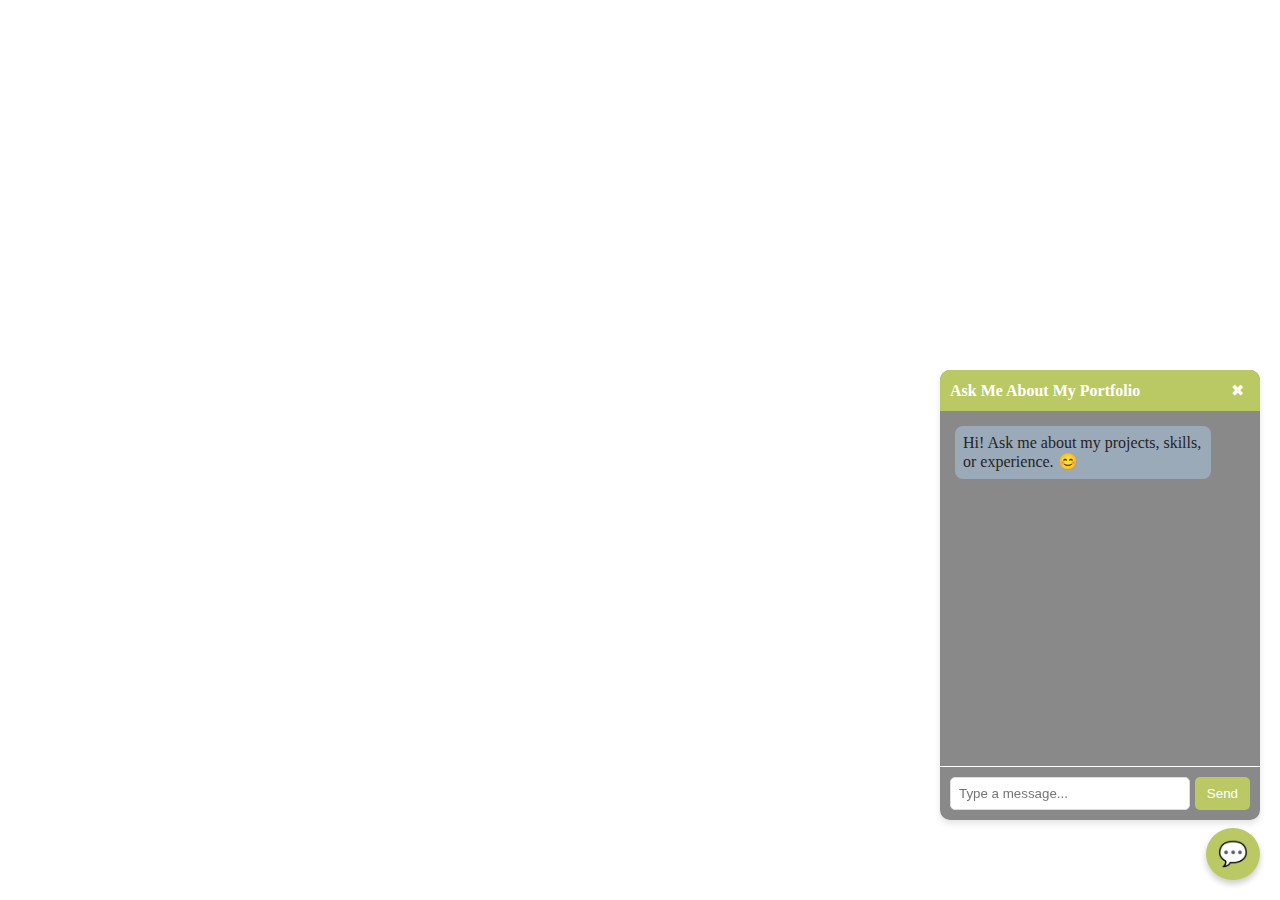
<file: chatbot.html>
<!DOCTYPE html>
<html lang="en">
<head>
    <meta charset="UTF-8">
    <meta name="viewport" content="width=device-width, initial-scale=1.0">
    <title>Chatbot</title>
    <link rel="stylesheet" href="chatbot-style.css">
</head>
<body>
    <!-- Chatbot Icon -->
    <div id="chatbot-icon" onclick="toggleChatbot()">💬</div>

    <!-- Chatbot Container -->
    <div class="chatbot-container hidden" id="chatbot-container">
        <div class="chat-header">
            Ask Me About My Portfolio
            <button class="close-btn" onclick="toggleChatbot()">✖</button>
        </div>
        <div class="chat-box" id="chat-box">
            <div class="chat-message bot">Hi! Ask me about my projects, skills, or experience. 😊</div>
        </div>
        <div class="chat-input">
            <input type="text" id="user-input" placeholder="Type a message..." />
            <button id="send-btn">Send</button>
        </div>
    </div>
    <script src="chatbot-script.js"></script>
</body>
</html>
</file>
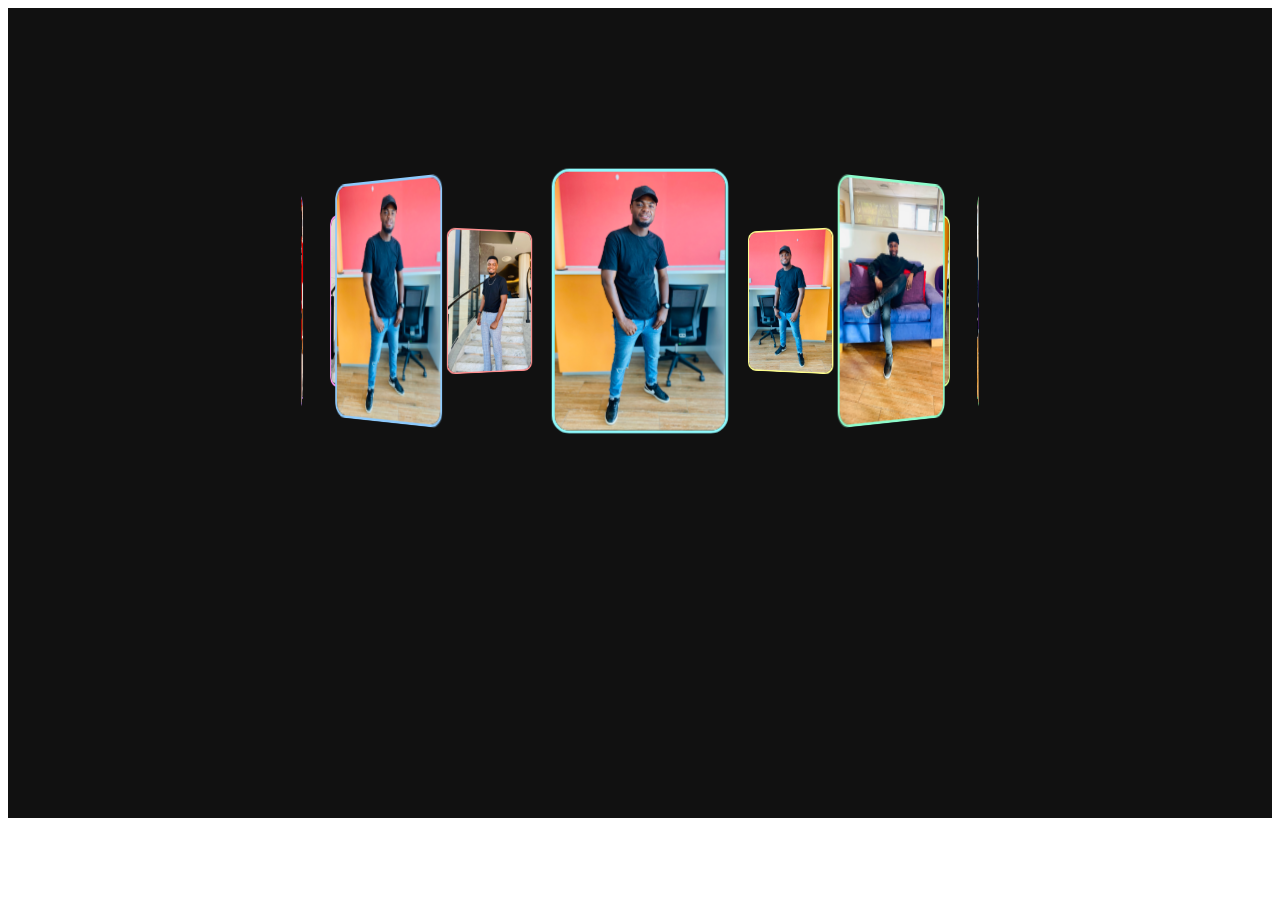
<file: gallery.html>
<!DOCTYPE html>
<html lang="en">
<head>
    <meta charset="UTF-8">
    <meta name="viewport" content="width=device-width, initial-scale=1.0">
    <title>Rotating Image Gallery</title>
    <style>
        .wrapper {
            width: 100%;
            height: 90vh;
            position: relative;
            text-align: center;
            display: flex;
            align-items: center;
            justify-content: center;
            overflow: hidden;
            background-color: #111;
        }

        .inner {
            --w: 120px;
            --h: 180px;
            --translateZ: calc((var(--w) + var(--h)) + 20px);
            --rotateX: -15deg;
            --perspective: 1000px;
            position: absolute;
            width: var(--w);
            height: var(--h);
            top: 25%;
            left: calc(50% - (var(--w) / 2));
            z-index: 2;
            transform-style: preserve-3d;
            transform: perspective(var(--perspective));
            animation: rotating 20s linear infinite;
        }

        @keyframes rotating {
            from {
                transform: perspective(var(--perspective)) rotateX(var(--rotateX)) rotateY(0);
            }
            to {
                transform: perspective(var(--perspective)) rotateX(var(--rotateX)) rotateY(1turn);
            }
        }

        .card {
            position: absolute;
            border: 2px solid rgba(var(--color-card));
            border-radius: 12px;
            overflow: hidden;
            inset: 0;
            transform: rotateY(calc((360deg / var(--quantity)) * var(--index))) translateZ(var(--translateZ));
        }

        .img {
            width: 100%;
            height: 100%;
            object-fit: cover;
        }
    </style>
</head>
<body>
    <div class="wrapper">
        <div class="inner" style="--quantity: 10;">
            <div class="card" style="--index: 0;--color-card: 142, 249, 252;"><img class="img" src="images/pics (1)/IMG_8672.jpg" alt="Gallery Image 1"></div>
            <div class="card" style="--index: 1;--color-card: 142, 252, 204;"><img class="img" src="images/pics (1)/IMG_7768.jpg" alt="Gallery Image 2"></div>
            <div class="card" style="--index: 2;--color-card: 142, 252, 157;"><img class="img" src="images/pics (1)/IMG_7774.jpg" alt="Gallery Image 3"></div>
            <div class="card" style="--index: 3;--color-card: 215, 252, 142;"><img class="img" src="images/pics (1)/IMG_8300.jpg" alt="Gallery Image 4"></div>
            <div class="card" style="--index: 4;--color-card: 252, 252, 142;"><img class="img" src="images/pics (1)/IMG_8671.jpg" alt="Gallery Image 5"></div>
            <div class="card" style="--index: 5;--color-card: 252, 208, 142;"><img class="img" src="images/hobbies/IMG_8594.jpg" alt="Gallery Image 6"></div>
            <div class="card" style="--index: 6;--color-card: 252, 142, 142;"><img class="img" src="images/hobbies/IMG_8595.jpg" alt="Gallery Image 7"></div>
            <div class="card" style="--index: 7;--color-card: 252, 142, 239;"><img class="img" src="images/hobbies/IMG_8594_1.jpg" alt="Gallery Image 8"></div>
            <div class="card" style="--index: 8;--color-card: 204, 142, 252;"><img class="img" src="images/IMG_6530.jpg" alt="Gallery Image 9"></div>
            <div class="card" style="--index: 9;--color-card: 142, 202, 252;"><img class="img" src="images/pics (1)/IMG_8672.jpg" alt="Gallery Image 10"></div>
        </div>
    </div>
</body>
</html>
</file>
<file: chatbot-style.css>
/* Chatbot container */
.chatbot-container {
    position: fixed;
    bottom: 20px;
    right: 20px;
    width: 320px;
    height: 450px;
    background: white;
    border-radius: 10px;
    box-shadow: 0 4px 6px rgba(0, 0, 0, 0.1);
    display: flex;
    flex-direction: column;
    overflow: hidden;
}

/* Chatbot header */
.chat-header {
    background: #007bff;
    color: white;
    padding: 10px;
    text-align: center;
    font-size: 16px;
    font-weight: bold;
}

/* Chat messages */
.chat-box {
    flex: 1;
    padding: 10px;
    overflow-y: auto;
    display: flex;
    flex-direction: column;
}

/* Individual message styling */
.chat-message {
    padding: 8px;
    margin: 5px;
    border-radius: 8px;
    max-width: 80%;
}

.bot {
    background: #9baab9;
    color: rgb(38, 35, 35);
    align-self: flex-start;
}

.user {
    background: #1e1d1d;
    align-self: flex-end;
}

/* Input area */
.chat-input {
    display: flex;
    padding: 10px;
    border-top: 1px solid #ffffff;
}

.chat-input input {
    flex: 1;
    padding: 8px;
    border: 1px solid #ddd;
    border-radius: 5px;
    outline: none;
}

.chat-input button {
    background: #bac964;
    color: white;
    border: none;
    padding: 8px 12px;
    margin-left: 5px;
    cursor: pointer;
    border-radius: 5px;
}

/* Chatbot hidden by default */
.hidden {
    display: none;
}

/* Chatbot container */
.chatbot-container {
    position: fixed;
    bottom: 80px;
    right: 20px;
    width: 320px;
    height: 450px;
    background: rgb(137, 137, 137);
    border-radius: 10px;
    box-shadow: 0 4px 6px rgba(0, 0, 0, 0.1);
    display: flex;
    flex-direction: column;
    overflow: hidden;
}

/* Chatbot header */
.chat-header {
    background: #bac964;
    color: white;
    padding: 10px;
    display: flex;
    justify-content: space-between;
    align-items: center;
    font-size: 16px;
    font-weight: bold;
}

/* Close button */
.close-btn {
    background: none;
    border: none;
    color: white;
    font-size: 16px;
    cursor: pointer;
}

/* Chatbot icon */
#chatbot-icon {
    position: fixed;
    bottom: 20px;
    right: 20px;
    background: #bac964;
    color: white;
    font-size: 24px;
    padding: 12px;
    border-radius: 50%;
    cursor: pointer;
    box-shadow: 0 4px 6px rgba(0, 0, 0, 0.2);
    text-align: center;
}
</file>
